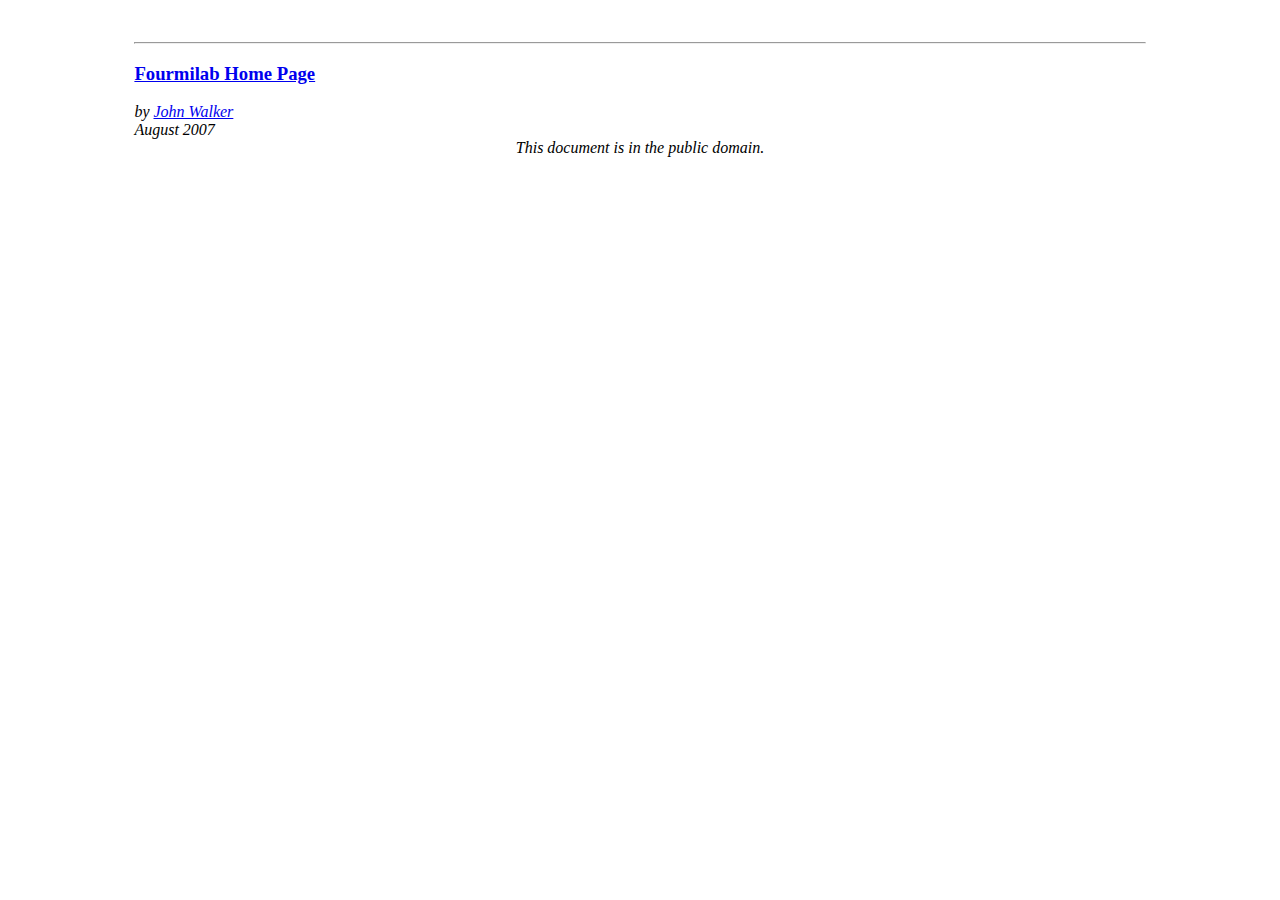
<file: src/webapp.html>
<!DOCTYPE HTML PUBLIC "-//W3C//DTD HTML 4.01 Transitional//EN">
<html lang="en">
<head>
<title>The Hacker's Diet Online</title>
<style type="text/css">
    div.bodycopy {
        margin-left: 10%;
        margin-right: 10%
    }
</style>

<meta name="keywords" content="hacker, hacker's, diet, online, john, walker" />
<meta name="description" content="The Hacker's Diet Online" />
<meta name="author" content="John Walker" />
<meta name="robots" content="index" />

</head>


<body bgcolor="#FFFFFF" onload="initialiseDocument();">

&nbsp;<p>


<div class="bodycopy">

<p>
<hr>

<h3><a href="/">Fourmilab Home Page</a></h3>

<address>
by <a href="/">John Walker</a><br />
August 2007
</address>
<center>
<em>This document is in the public domain.</em>
<br />&nbsp;
</center>

</div>

</body>
</html>
</file>
